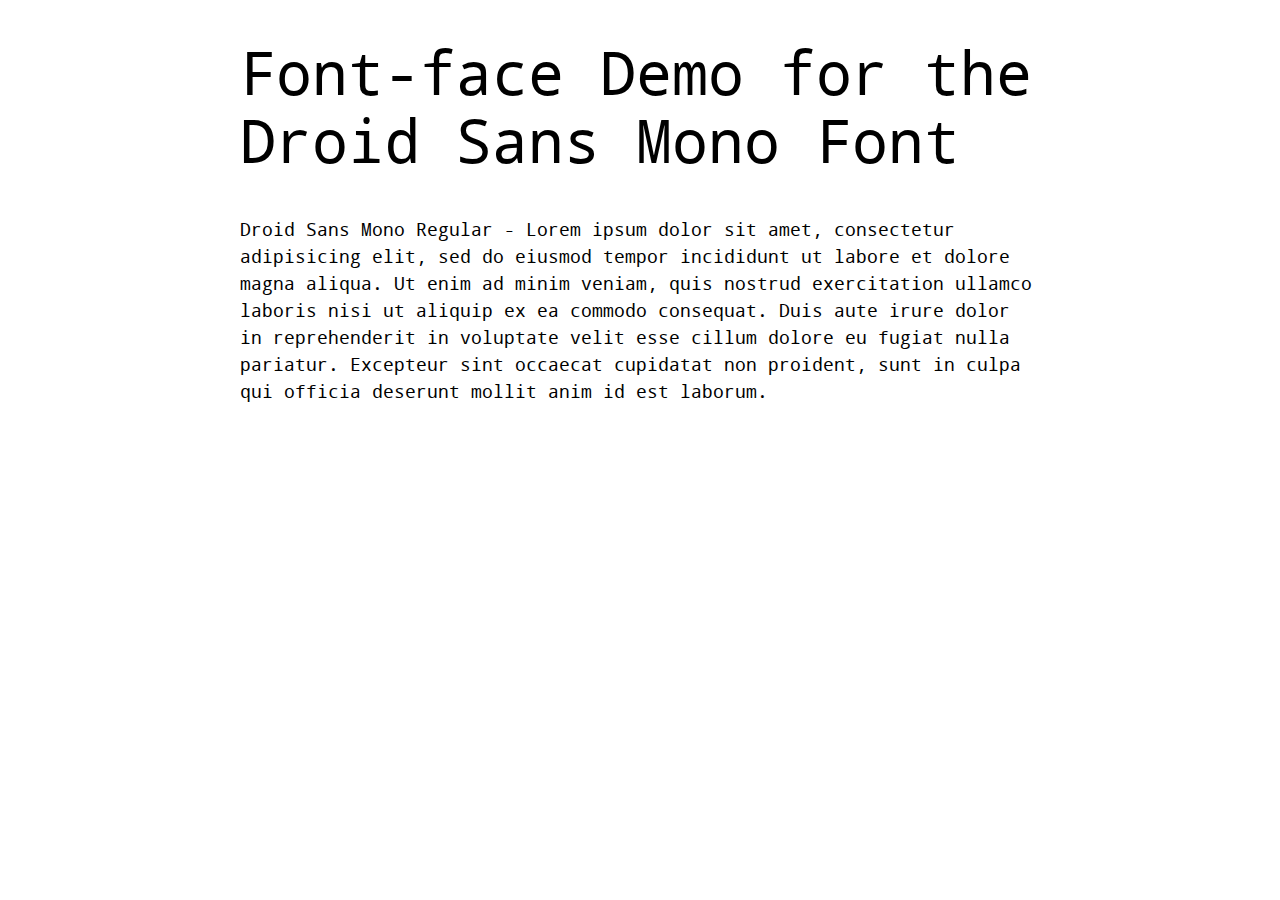
<file: fonts/droid-sans-mono/demo.html>
<!DOCTYPE html PUBLIC "-//W3C//DTD XHTML 1.0 Strict//EN"
	"http://www.w3.org/TR/xhtml1/DTD/xhtml1-strict.dtd">

<html xmlns="http://www.w3.org/1999/xhtml" xml:lang="en" lang="en">
<head>
	<meta http-equiv="Content-Type" content="text/html; charset=utf-8"/>

	<title>Font Face Demo</title>
	<link rel="stylesheet" href="stylesheet.css" type="text/css" charset="utf-8">
	<style type="text/css" media="screen">
		h1.fontface {font: 60px/68px 'DroidSansMonoRegular', Arial, sans-serif;letter-spacing: 0;}

		p.style1 {font: 18px/27px 'DroidSansMonoRegular', Arial, sans-serif;}
		
		#container {
			width: 800px;
			margin-left: auto;
			margin-right: auto;
		}
	</style>
</head>

<body>
	<div id="container">
		<h1 class="fontface">Font-face Demo for the Droid Sans Mono Font</h1>
	
	 

	<p class="style1">Droid Sans Mono Regular - Lorem ipsum dolor sit amet, consectetur adipisicing elit, sed do eiusmod tempor incididunt ut labore et dolore magna aliqua. Ut enim ad minim veniam, quis nostrud exercitation ullamco laboris nisi ut aliquip ex ea commodo consequat. Duis aute irure dolor in reprehenderit in voluptate velit esse cillum dolore eu fugiat nulla pariatur. Excepteur sint occaecat cupidatat non proident, sunt in culpa qui officia deserunt mollit anim id est laborum.</p>

		</div>
</body>
</html>
</file>
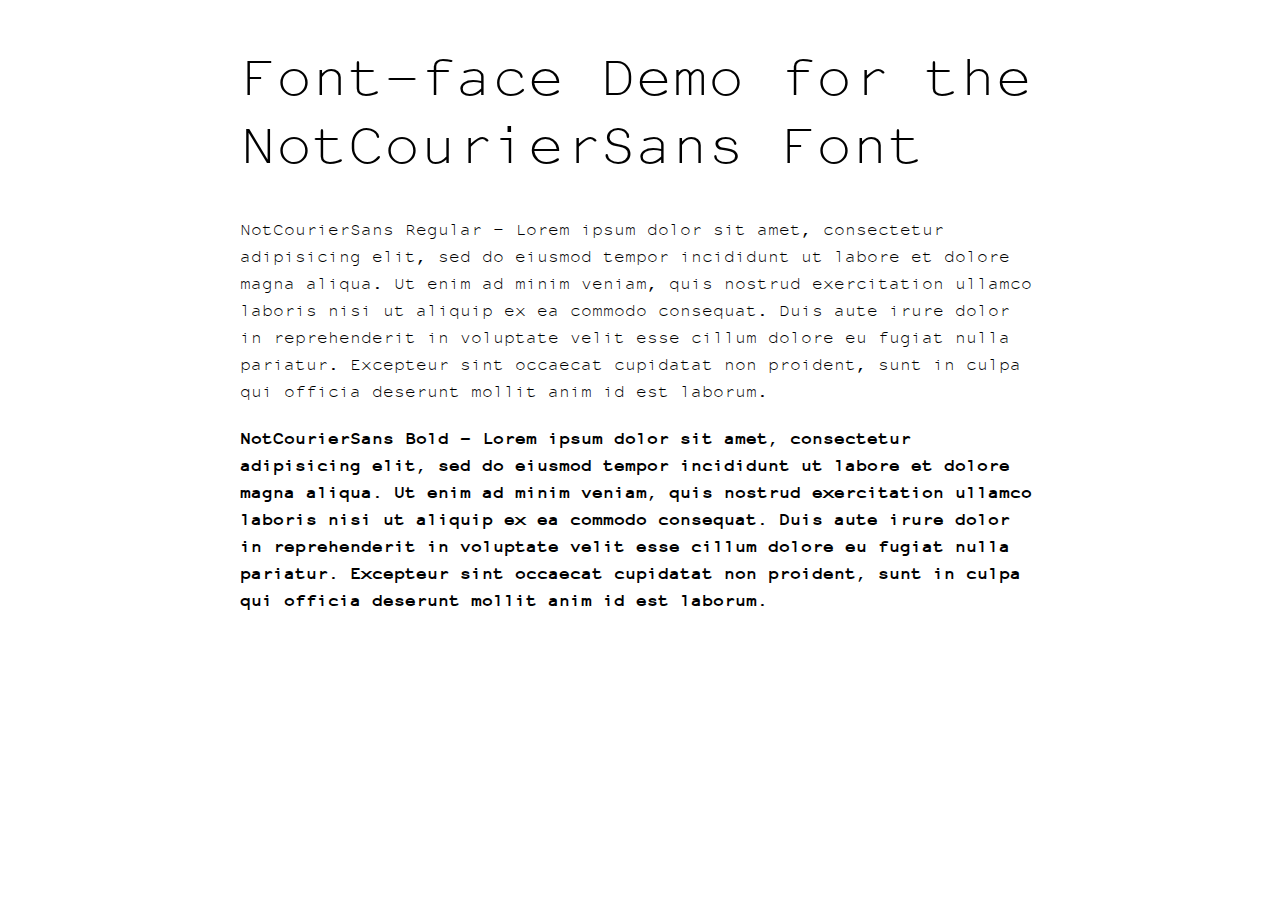
<file: fonts/not-courier-sans/demo.html>
<!DOCTYPE html PUBLIC "-//W3C//DTD XHTML 1.0 Strict//EN"
	"http://www.w3.org/TR/xhtml1/DTD/xhtml1-strict.dtd">

<html xmlns="http://www.w3.org/1999/xhtml" xml:lang="en" lang="en">
<head>
	<meta http-equiv="Content-Type" content="text/html; charset=utf-8"/>

	<title>Font Face Demo</title>
	<link rel="stylesheet" href="stylesheet.css" type="text/css" charset="utf-8">
	<style type="text/css" media="screen">
		h1.fontface {font: 60px/68px 'NotCourierSansRegular', Arial, sans-serif;letter-spacing: 0;}

		p.style1 {font: 18px/27px 'NotCourierSansRegular', Arial, sans-serif;}
		p.style2 {font: 18px/27px 'NotCourierSansBold', Arial, sans-serif;}
		
		#container {
			width: 800px;
			margin-left: auto;
			margin-right: auto;
		}
	</style>
</head>

<body>
	<div id="container">
		<h1 class="fontface">Font-face Demo for the NotCourierSans Font</h1>
	
	 

	<p class="style1">NotCourierSans Regular - Lorem ipsum dolor sit amet, consectetur adipisicing elit, sed do eiusmod tempor incididunt ut labore et dolore magna aliqua. Ut enim ad minim veniam, quis nostrud exercitation ullamco laboris nisi ut aliquip ex ea commodo consequat. Duis aute irure dolor in reprehenderit in voluptate velit esse cillum dolore eu fugiat nulla pariatur. Excepteur sint occaecat cupidatat non proident, sunt in culpa qui officia deserunt mollit anim id est laborum.</p>

	 

	<p class="style2">NotCourierSans Bold - Lorem ipsum dolor sit amet, consectetur adipisicing elit, sed do eiusmod tempor incididunt ut labore et dolore magna aliqua. Ut enim ad minim veniam, quis nostrud exercitation ullamco laboris nisi ut aliquip ex ea commodo consequat. Duis aute irure dolor in reprehenderit in voluptate velit esse cillum dolore eu fugiat nulla pariatur. Excepteur sint occaecat cupidatat non proident, sunt in culpa qui officia deserunt mollit anim id est laborum.</p>

		</div>
</body>
</html>
</file>
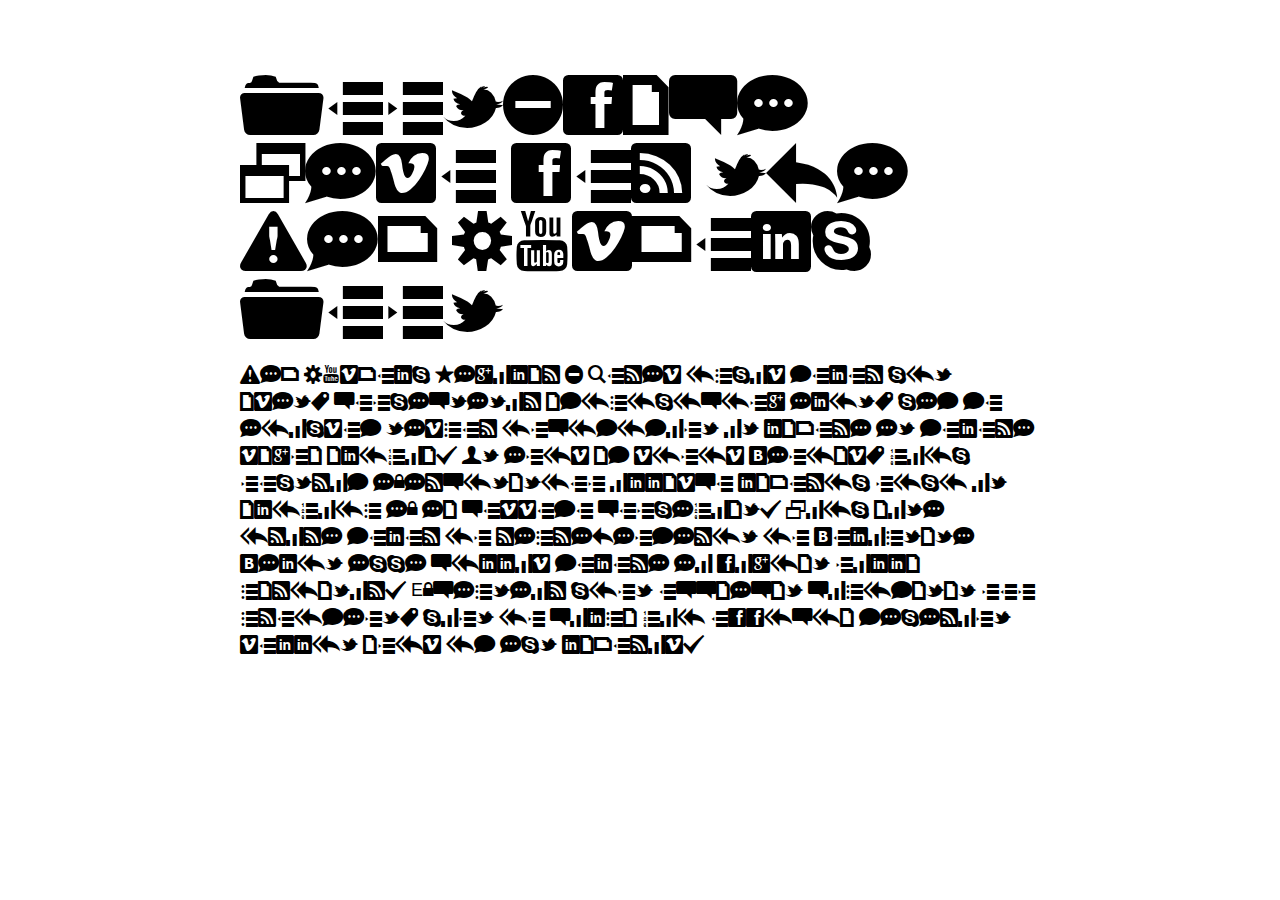
<file: fonts/web-symbols/demo.html>
<!DOCTYPE html PUBLIC "-//W3C//DTD XHTML 1.0 Strict//EN"
	"http://www.w3.org/TR/xhtml1/DTD/xhtml1-strict.dtd">

<html xmlns="http://www.w3.org/1999/xhtml" xml:lang="en" lang="en">
<head>
	<meta http-equiv="Content-Type" content="text/html; charset=utf-8"/>

	<title>Font Face Demo</title>
	<link rel="stylesheet" href="stylesheet.css" type="text/css" charset="utf-8">
	<style type="text/css" media="screen">
		h1.fontface {font: 60px/68px 'WebSymbolsRegular', Arial, sans-serif;letter-spacing: 0;}

		p.style1 {font: 18px/27px 'WebSymbolsRegular', Arial, sans-serif;}
		
		#container {
			width: 800px;
			margin-left: auto;
			margin-right: auto;
		}
	</style>
</head>

<body>
	<div id="container">
		<h1 class="fontface">Font-face Demo for the Web Symbols Font</h1>
	
	 

	<p class="style1">Web Symbols Regular - Lorem ipsum dolor sit amet, consectetur adipisicing elit, sed do eiusmod tempor incididunt ut labore et dolore magna aliqua. Ut enim ad minim veniam, quis nostrud exercitation ullamco laboris nisi ut aliquip ex ea commodo consequat. Duis aute irure dolor in reprehenderit in voluptate velit esse cillum dolore eu fugiat nulla pariatur. Excepteur sint occaecat cupidatat non proident, sunt in culpa qui officia deserunt mollit anim id est laborum.</p>

		</div>
</body>
</html>
</file>
<file: fonts/droid-sans-mono/stylesheet.css>
/* Generated by Font Squirrel (http://www.fontsquirrel.com) on February 8, 2013 05:38:38 AM America/New_York */



@font-face {
    font-family: 'DroidSansMonoRegular';
    src: url('DroidSansMono-webfont.eot');
    src: url('DroidSansMono-webfont.eot?#iefix') format('embedded-opentype'),
         url('DroidSansMono-webfont.woff') format('woff'),
         url('DroidSansMono-webfont.ttf') format('truetype'),
         url('DroidSansMono-webfont.svg#DroidSansMonoRegular') format('svg');
    font-weight: normal;
    font-style: normal;

}
</file>
<file: fonts/not-courier-sans/stylesheet.css>
/* Generated by Font Squirrel (http://www.fontsquirrel.com) on February 8, 2013 05:37:40 AM America/New_York */



@font-face {
    font-family: 'NotCourierSansRegular';
    src: url('NotCourierSans-webfont.eot');
    src: url('NotCourierSans-webfont.eot?#iefix') format('embedded-opentype'),
         url('NotCourierSans-webfont.woff') format('woff'),
         url('NotCourierSans-webfont.ttf') format('truetype'),
         url('NotCourierSans-webfont.svg#NotCourierSansRegular') format('svg');
    font-weight: normal;
    font-style: normal;

}

@font-face {
    font-family: 'NotCourierSansBold';
    src: url('NotCourierSans-Bold-webfont.eot');
    src: url('NotCourierSans-Bold-webfont.eot?#iefix') format('embedded-opentype'),
         url('NotCourierSans-Bold-webfont.woff') format('woff'),
         url('NotCourierSans-Bold-webfont.ttf') format('truetype'),
         url('NotCourierSans-Bold-webfont.svg#NotCourierSansBold') format('svg');
    font-weight: normal;
    font-style: normal;

}
</file>
<file: fonts/web-symbols/stylesheet.css>
/* Generated by Font Squirrel (http://www.fontsquirrel.com) on February 8, 2013 06:31:02 AM America/New_York */



@font-face {
    font-family: 'WebSymbolsRegular';
    src: url('WebSymbols-Regular-webfont.eot');
    src: url('WebSymbols-Regular-webfont.eot?#iefix') format('embedded-opentype'),
         url('WebSymbols-Regular-webfont.woff') format('woff'),
         url('WebSymbols-Regular-webfont.ttf') format('truetype'),
         url('WebSymbols-Regular-webfont.svg#WebSymbolsRegular') format('svg');
    font-weight: normal;
    font-style: normal;

}
</file>
